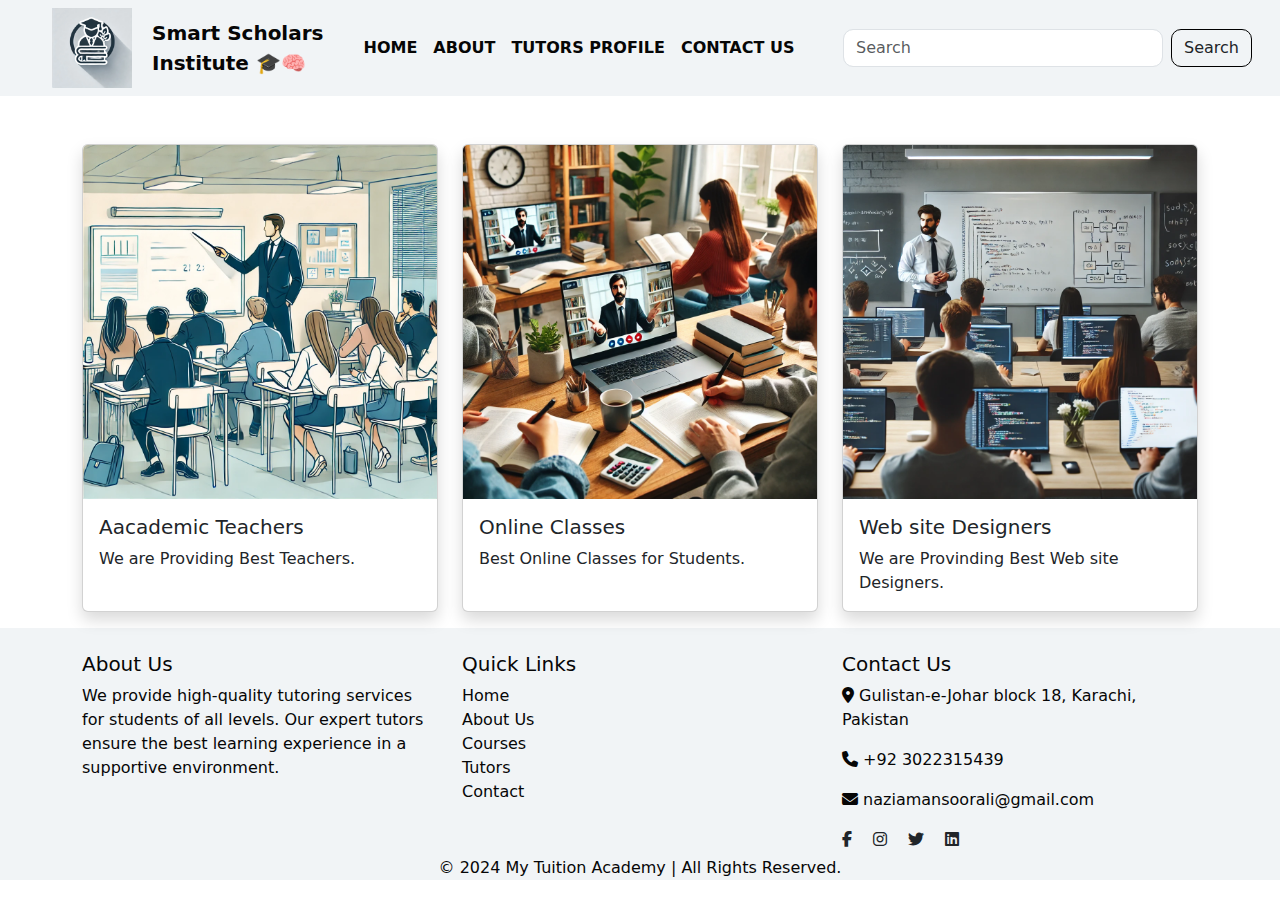
<file: index.html>
<!DOCTYPE html>
<html lang="en">

<head>
    <meta charset="UTF-8">
    <meta name="viewport" content="width=device-width, initial-scale=1.0">
    <title>tuition academy</title>
    <link href="https://cdn.jsdelivr.net/npm/bootstrap@5.0.2/dist/css/bootstrap.min.css" rel="stylesheet"
        integrity="sha384-EVSTQN3/azprG1Anm3QDgpJLIm9Nao0Yz1ztcQTwFspd3yD65VohhpuuCOmLASjC" crossorigin="anonymous">
    <script src="https://cdn.jsdelivr.net/npm/bootstrap@5.0.2/dist/js/bootstrap.bundle.min.js"
        integrity="sha384-MrcW6ZMFYlzcLA8Nl+NtUVF0sA7MsXsP1UyJoMp4YLEuNSfAP+JcXn/tWtIaxVXM"
        crossorigin="anonymous"></script>
    <link rel="stylesheet" href="https://cdnjs.cloudflare.com/ajax/libs/font-awesome/6.4.2/css/all.min.css">
    <link rel="stylesheet" href="style.css">
</head>

<body>
    <nav class="navbar navbar-expand-lg navbar-light" style="background-color: #e7ecf097" color-on-scroll="100"
        color-on-scroll-300="white">
        <div class="container-fluid">
            <img src="assets/navbar ai icon.webp" alt="education icon"
                style="width: 80px; height: 80px; margin-left: 40px;">

            <a class="navbar-brand" href="#" style="margin-left: 20px; color: rgb(6, 6, 6); font-weight: bold;">Smart
                Scholars<br>Institute
                🎓🧠</a>
            <button class="navbar-toggler" type="button" data-bs-toggle="collapse"
                data-bs-target="#navbarSupportedContent" aria-controls="navbarSupportedContent" aria-expanded="false"
                aria-label="Toggle navigation">
                <span class="navbar-toggler-icon"></span>
            </button>
            <div class="collapse navbar-collapse p-3" id="navbarSupportedContent">
                <ul class="navbar-nav me-auto mb-2 mb-lg-0">
                    <li class="nav-item">
                        <a class="nav-link active" aria-current="page" href="#"
                            style="color:rgb(6, 6, 6); text-transform: uppercase; font-weight: bold;">Home</a>
                    </li>
                    <li class="nav-item">
                        <a class="nav-link" href="about.html"
                            style="color:rgb(6, 6, 6); text-transform: uppercase; font-weight: bold;">About</a>
                    </li>
                    <li class="nav-item">
                        <a class="nav-link" href="#"
                            style="color: rgb(6, 6, 6); text-transform: uppercase; font-weight: bold;">Tutors
                            Profile</a>
                    </li>
                    <li class="nav-item">
                        <a class="nav-link" href="#"
                            style="color:rgb(6, 6, 6); text-transform: uppercase; font-weight: bold;">Contact Us</a>
                    </li>
                </ul>
                <form class="d-flex">
                    <input class="form-control me-2" type="search" placeholder="Search" aria-label="Search"
                        style="width: 20em; border-radius: 10px;">
                    <button class="btn btn-outline-white" type="submit"
                        style="border-radius: 10px; border:1px solid black;">Search</button>
                </form>
            </div>
        </div>
    </nav>

    <div class="container mt-5">
        <div class="row row-cols-1 row-cols-md-3 g-4">

            <div class="col transition">
                <div class="card h-100 shadow">
                    <img src="assets/teachers.webp" class="card-img-top" alt="teachers">
                    <div class="card-body">
                        <h5 class="card-title">Aacademic Teachers</h5>
                        <p class="card-text">We are Providing Best Teachers.</p>
                    </div>
                </div>
            </div>


            <div class="col transition">
                <div class="card h-100 shadow">
                    <img src="assets/online class.webp" class="card-img-top" alt="online class">
                    <div class="card-body">
                        <h5 class="card-title">Online Classes</h5>
                        <p class="card-text">Best Online Classes for Students.</p>
                    </div>
                </div>
            </div>


            <div class="col transition">
                <div class="card h-100 shadow">
                    <img src="assets/webdevelopment.webp" class="card-img-top" alt="web development">
                    <div class="card-body">
                        <h5 class="card-title">Web site Designers</h5>
                        <p class="card-text">We are Provinding Best Web site Designers.</p>
                    </div>
                </div>
            </div>
        </div>
    </div>

    <footer class="footer text-white pt-4 mt-3" style="background-color: #e7ecf097">
        <div class="container">
            <div class="row">

                <div class="col-md-4" style="color:rgb(6, 6, 6)">
                    <h5>About Us</h5>
                    <p>We provide high-quality tutoring services for students of all levels. Our expert tutors ensure
                        the best learning experience in a supportive environment.</p>
                </div>


                <div class="col-md-4" style="color:rgb(6, 6, 6)">
                    <h5>Quick Links</h5>
                    <ul class="list-unstyled" >
                        <li><a href="#" class="text-decoration-none" style="color:rgb(6, 6, 6)" >Home</a></li>

                        <li><a href="#" class="text-decoration-none" style="color:rgb(6, 6, 6)">About Us</a></li>

                        <li><a href="#" class="text-decoration-none" style="color:rgb(6, 6, 6)">Courses</a></li>

                        <li><a href=" #" class="text-decoration-none" style="color:rgb(6, 6, 6)">Tutors</a></li>

                        <li><a href="#" class="text-decoration-none" style="color:rgb(6, 6, 6)">Contact</a></li>
                    </ul>
                </div>


                <div class="col-md-4" style="color:rgb(6, 6, 6)">
                    <h5>Contact Us</h5>
                    <p><i class="fa fa-map-marker-alt" style="color:rgb(6, 6, 6)"></i> Gulistan-e-Johar block 18, Karachi, Pakistan</p>
                    <p><i class="fa fa-phone" style="color:rgb(6, 6, 6)"></i> +92 3022315439</p>
                    <p><i class="fa fa-envelope" style="color:rgb(6, 6, 6)"></i> naziamansoorali@gmail.com</p>


                    <div class="social-media">
                        <a href="https://web.facebook.com/profile.php?id=100005069317970" class="text-dark me-3 "><i class="fa-brands fa-facebook-f"></i></a>
                        <a href="https://www.instagram.com/naziadanish7/" class="text-dark me-3"><i class="fa-brands fa-instagram"></i></a>
                        <a href="#" class="text-dark me-3"><i class="fa-brands fa-twitter"></i></a>
                        <a href="https://www.linkedin.com/in/nazia-mansoor-ali-09828925a/?trk=opento_sprofile_topcard" class="text-dark"><i class="fa-brands fa-linkedin"></i></a>
                    </div>
                </div>
            </div>


            <div class="text-center mt-1 mb-2" style="color:rgb(6, 6, 6)">
                <p class="mb-0">© 2024 My Tuition Academy | All Rights Reserved.</p>
            </div>
        </div>
    </footer>


    <link rel="stylesheet" href="https://cdnjs.cloudflare.com/ajax/libs/font-awesome/6.4.2/css/all.min.css">
    <link href="https://cdn.jsdelivr.net/npm/bootstrap@5.3.0/dist/css/bootstrap.min.css" rel="stylesheet">


    <!-- Bootstrap JS (optional for interactive components) -->
    <script src="https://cdn.jsdelivr.net/npm/bootstrap@5.3.0/dist/js/bootstrap.bundle.min.js"></script>

</body>

</html>
</file>
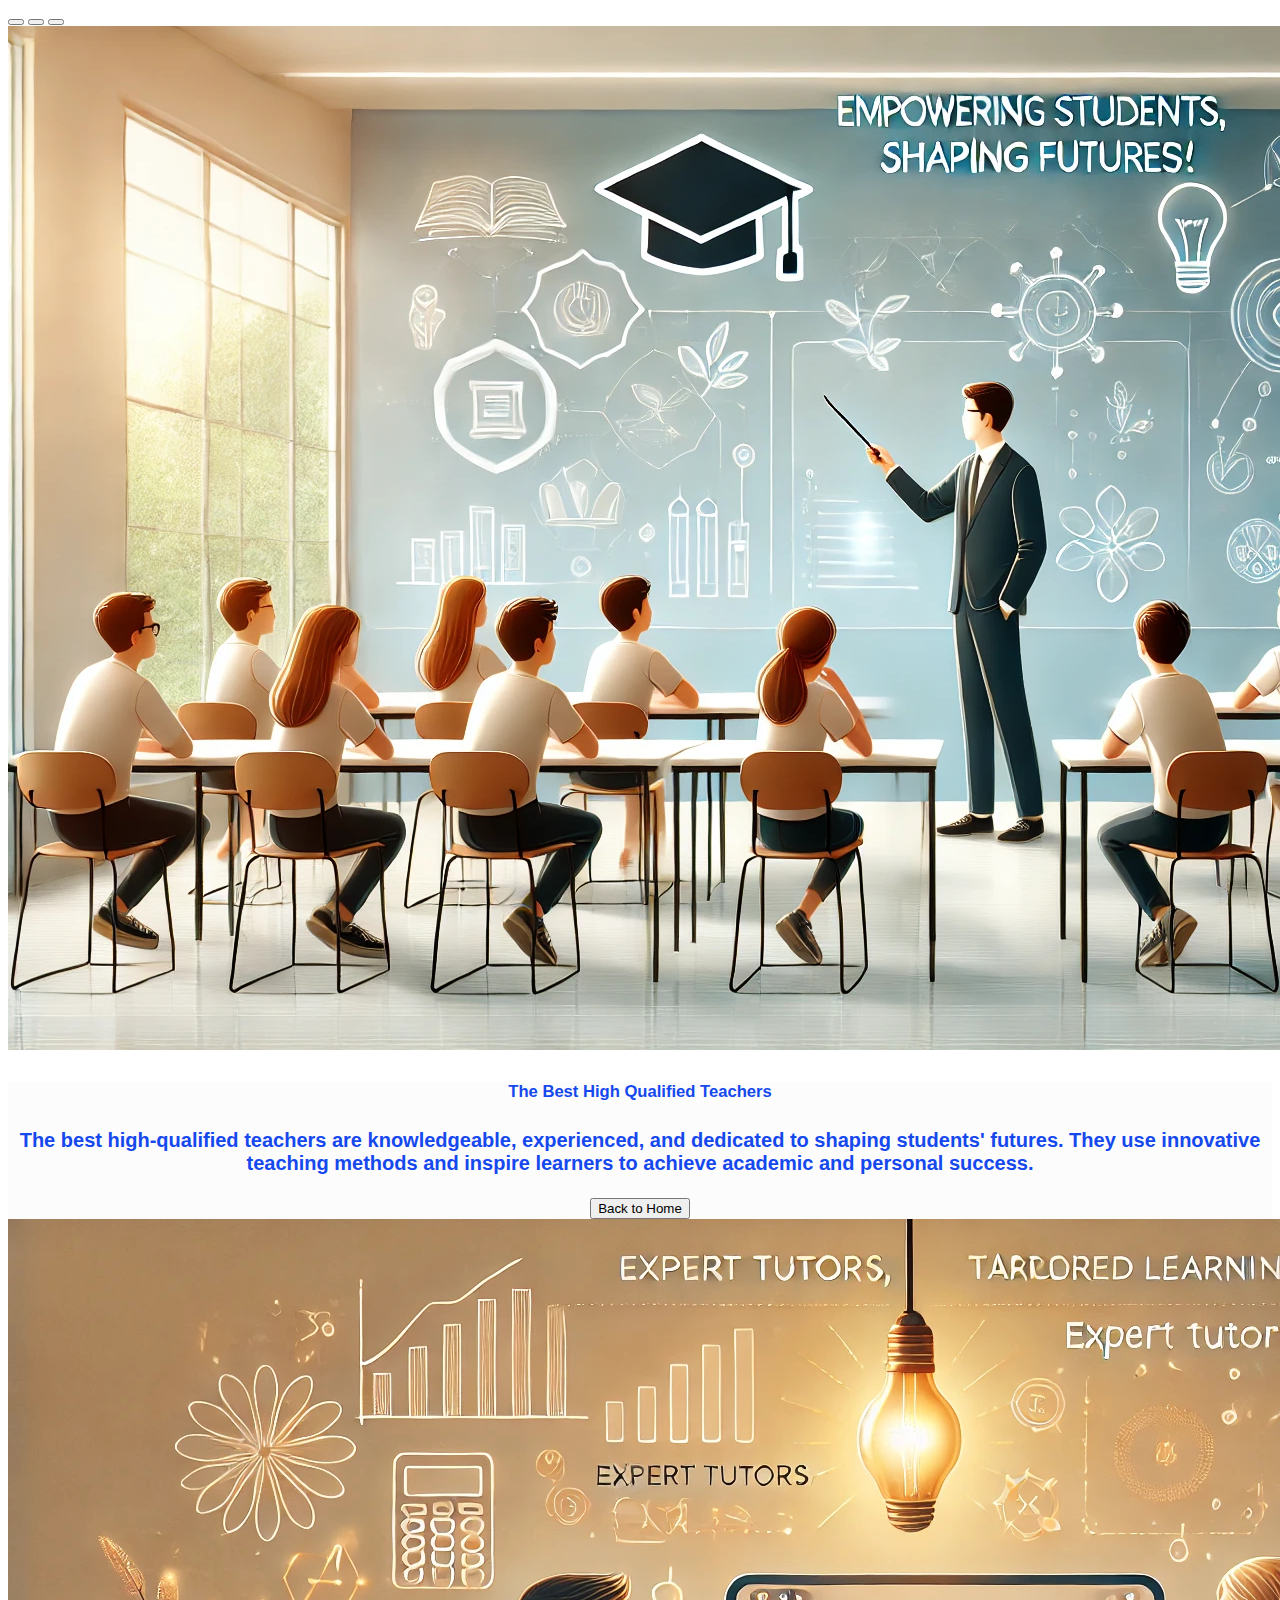
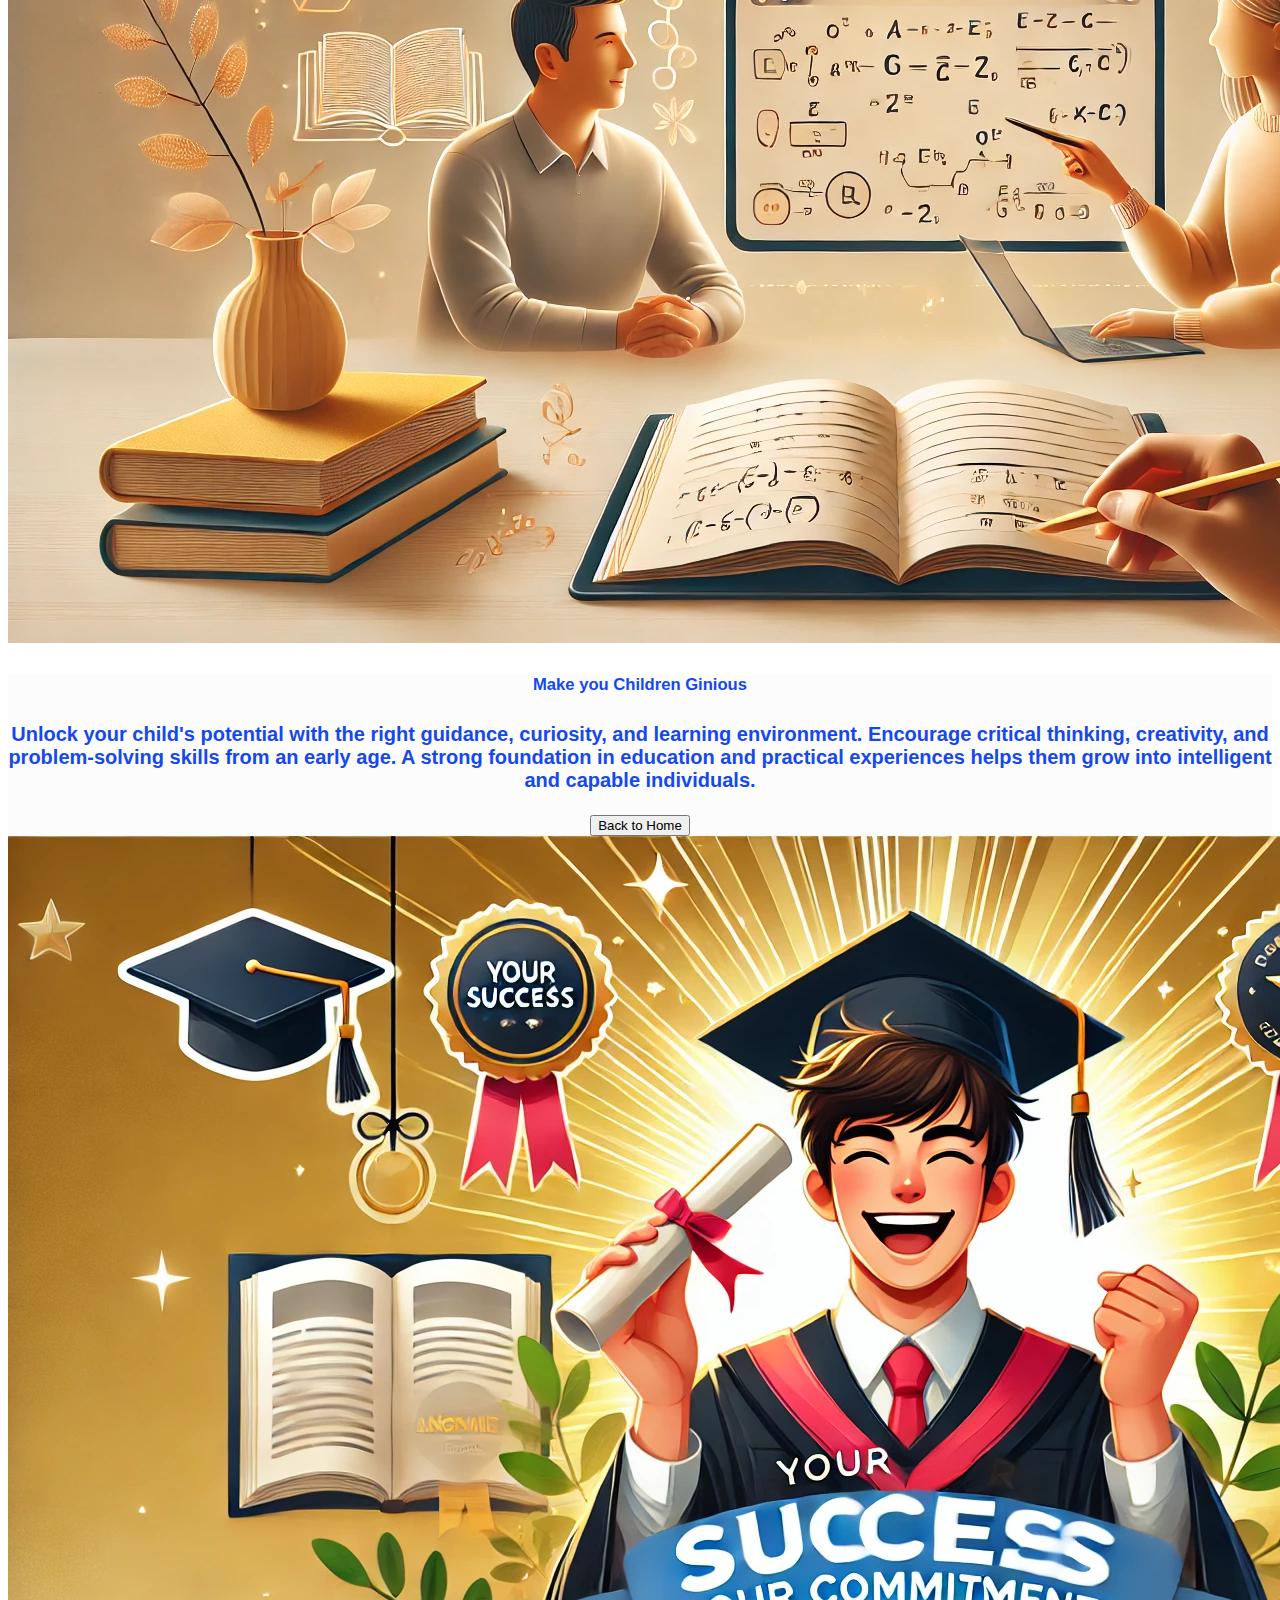
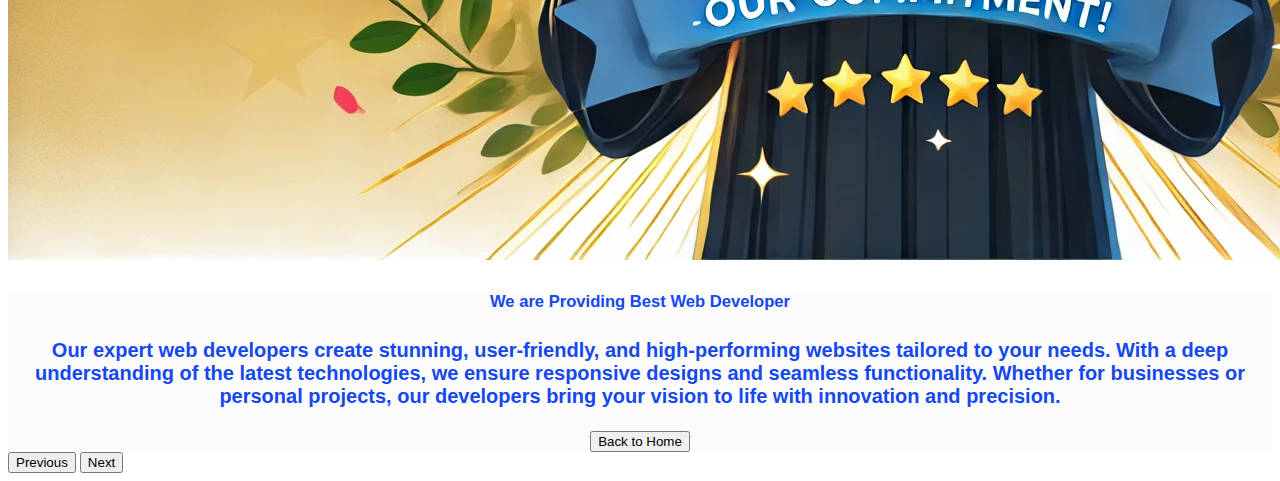
<file: about.html>
<!DOCTYPE html>
<html lang="en">

<head>
    <meta charset="UTF-8">
    <meta name="viewport" content="width=device-width, initial-scale=1.0">
    <title>About Us</title>
    <link href="https://cdn.jsdelivr.net/npm/bootstrap@5.0.2/dist/css/bootstrap.min.css" rel="stylesheet"
        integrity="sha384-EVSTQN3/azprG1Anm3QDgpJLIm9Nao0Yz1ztcQTwFspd3yD65VohhpuuCOmLASjC" crossorigin="anonymous">
    <script src="https://cdn.jsdelivr.net/npm/bootstrap@5.0.2/dist/js/bootstrap.bundle.min.js"
        integrity="sha384-MrcW6ZMFYlzcLA8Nl+NtUVF0sA7MsXsP1UyJoMp4YLEuNSfAP+JcXn/tWtIaxVXM"
        crossorigin="anonymous"></script>
    <link rel="stylesheet" href="https://cdnjs.cloudflare.com/ajax/libs/font-awesome/6.4.2/css/all.min.css">
    <link rel="stylesheet" href="style.css">
</head>

</head>

<body>
    <div id="carouselExampleCaptions" class="carousel slide" data-bs-ride="carousel">
        <div class="carousel-indicators">
            <button type="button" data-bs-target="#carouselExampleCaptions" data-bs-slide-to="0" class="active"
                aria-current="true" aria-label="Slide 1"></button>
            <button type="button" data-bs-target="#carouselExampleCaptions" data-bs-slide-to="1"
                aria-label="Slide 2"></button>
            <button type="button" data-bs-target="#carouselExampleCaptions" data-bs-slide-to="2"
                aria-label="Slide 3"></button>
        </div>
        <div class="carousel-inner">
            <div class="carousel-item active">
                <img src="assets/about us1.webp" class="d-block w-100" alt="about us 1">
                <div class="carousel-caption d-none d-md-block" style="color: rgb(21, 72, 237); font-size: 20px; font-family: Arial; font-weight: bold; text-align: center; background-color: #f7f7f756;">
                    <h5><b>The Best High Qualified Teachers</b></h5>
                    <p>The best high-qualified teachers are knowledgeable, experienced, and dedicated to shaping
                        students' futures. They use innovative teaching methods and inspire learners to achieve academic
                        and personal success.</p>
                        <a href="index.html">
                        <button type="button" class="btn btn-primary">Back to Home</button>
                        </a>
                </div>
            </div>
            <div class="carousel-item">
                <img src="assets/about us2.webp" class="d-block w-100" alt="about us 2">
                <div class="carousel-caption d-none d-md-block" style="color: rgb(21, 72, 237); font-size: 20px; font-family: Arial; font-weight: bold; text-align: center; background-color: #f7f7f756;">
                    <h5><b>Make you Children Ginious</b></h5>
                    <p>Unlock your child's potential with the right guidance, curiosity, and learning environment.
                        Encourage critical thinking, creativity, and problem-solving skills from an early age. A strong
                        foundation in education and practical experiences helps them grow into intelligent and capable
                        individuals.</p>
                        <a href="index.html">
                            <button type="button" class="btn btn-primary">Back to Home</button>
                            </a>
                </div>
            </div>
            <div class="carousel-item">
                <img src="assets/about us3.webp" class="d-block w-100" alt="about us 3">
                <div class="carousel-caption d-none d-md-block" style="color: rgb(21, 72, 237); font-size: 20px; font-family: Arial; font-weight: bold; text-align: center; background-color: #f7f7f756;">
                    <h5><b>We are Providing Best Web Developer</b></h5>
                    <p>Our expert web developers create stunning, user-friendly, and high-performing websites tailored
                        to your needs. With a deep understanding of the latest technologies, we ensure responsive
                        designs and seamless functionality. Whether for businesses or personal projects, our developers
                        bring your vision to life with innovation and precision.
                    </p>
                    <a href="index.html">
                        <button type="button" class="btn btn-primary">Back to Home</button>
                        </a>
                </div>
            </div>
        </div>
        <button class="carousel-control-prev" type="button" data-bs-target="#carouselExampleCaptions"
            data-bs-slide="prev">
            <span class="carousel-control-prev-icon" aria-hidden="true"></span>
            <span class="visually-hidden">Previous</span>
        </button>
        <button class="carousel-control-next" type="button" data-bs-target="#carouselExampleCaptions"
            data-bs-slide="next">
            <span class="carousel-control-next-icon" aria-hidden="true"></span>
            <span class="visually-hidden">Next</span>
        </button>
    </div>

</body>

</html>
</file>
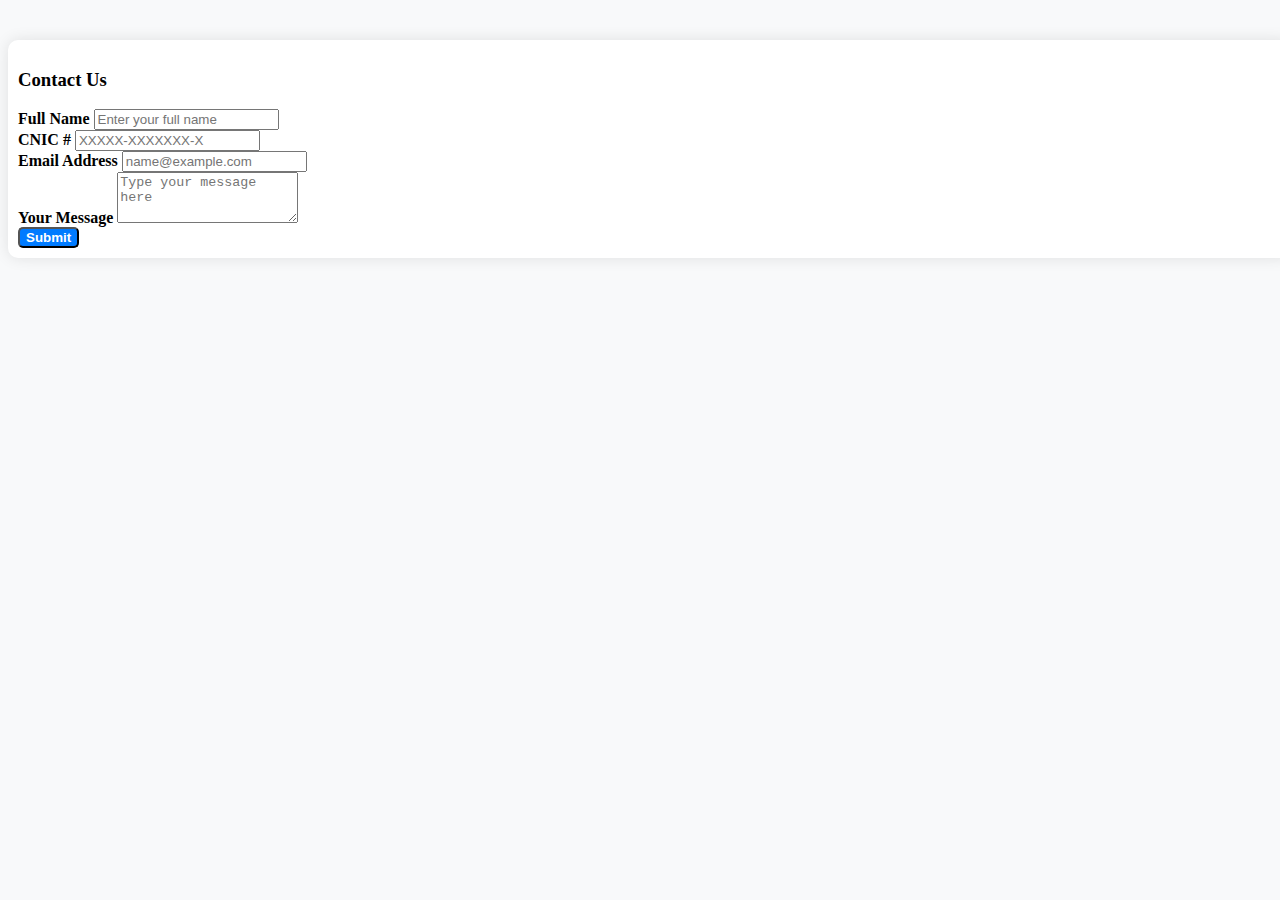
<file: contact.html>
<!DOCTYPE html>
<html lang="en">

<head>
    <meta charset="UTF-8">
    <meta name="viewport" content="width=device-width, initial-scale=1.0">
    <title>Contact Us</title>
    <link href="https://cdn.jsdelivr.net/npm/bootstrap@5.0.2/dist/css/bootstrap.min.css" rel="stylesheet"
        integrity="sha384-EVSTQN3/azprG1Anm3QDgpJLIm9Nao0Yz1ztcQTwFspd3yD65VohhpuuCOmLASjC" crossorigin="anonymous">
    <script src="https://cdn.jsdelivr.net/npm/bootstrap@5.0.2/dist/js/bootstrap.bundle.min.js"
        integrity="sha384-MrcW6ZMFYlzcLA8Nl+NtUVF0sA7MsXsP1UyJoMp4YLEuNSfAP+JcXn/tWtIaxVXM"
        crossorigin="anonymous"></script>
    <link rel="stylesheet" href="https://cdnjs.cloudflare.com/ajax/libs/font-awesome/6.4.2/css/all.min.css">
    <link rel="stylesheet" href="style.css">

    <style>
        body {
            background-color: #f8f9fa;
        }

        .contact-form {
            background: white;
            padding: 10px;
            border-radius: 10px;
            box-shadow: 0px 0px 15px rgba(0, 0, 0, 0.1);
            width: 50%;
            margin-top: 40px;
        }

        .form-label {
            font-weight: 600;
        }

        .btn-custom {
            background-color: #007bff;
            color: white;
            font-weight: bold;
            border-radius: 5px;
        }

        .btn-custom:hover {
            background-color: #0056b3;
        }
        @media screen and (min-width: 360px) {
            .contact-form {
                width: 100%;
            }
            
        }
    </style>
</head>

<body>
    <div class="container d-flex justify-content-center align-items-center vh-100">
        <div class="contact-form">
            <h3 class="text-center mb-4">Contact Us</h3>
            <form>
                <div class="mb-3">
                    <label for="name" class="form-label">Full Name</label>
                    <input type="text" class="form-control" id="name" placeholder="Enter your full name" required>
                </div>

                <div class="mb-3">
                    <label for="cnic" class="form-label">CNIC #</label>
                    <input type="text" class="form-control" id="cnic" placeholder="XXXXX-XXXXXXX-X" required>
                </div>

                <div class="mb-3">
                    <label for="email" class="form-label">Email Address</label>
                    <input type="email" class="form-control" id="email" placeholder="name@example.com" required>
                </div>

                <div class="mb-3">
                    <label for="message" class="form-label">Your Message</label>
                    <textarea class="form-control" id="message" rows="3" placeholder="Type your message here"
                        required></textarea>
                </div>

                <div class="d-grid">
                    <button type="submit" class="btn btn-custom">Submit</button>
                </div>
            </div>
        </div>
    </div>


<a href="index.html"></a>
    <script src="https://cdn.jsdelivr.net/npm/bootstrap@5.3.0/dist/js/bootstrap.bundle.min.js"></script>
  <script>
  document.querySelector("form").addEventListener("submit", function (e) {
    e.preventDefault(); // Page reload na ho

    // Form values
    const name = document.getElementById("name").value;
    const cnic = document.getElementById("cnic").value;
    const email = document.getElementById("email").value;
    const message = document.getElementById("message").value;

    // Create object
    const formData = {
      name: name,
      cnic: cnic,
      email: email,
      message: message
    };

    // Save to localStorage
    let submissions = JSON.parse(localStorage.getItem("contactSubmissions")) || [];
    submissions.push(formData);
    localStorage.setItem("contactSubmissions", JSON.stringify(submissions));

    // Show alert
    alert("Form submitted successfully! Your data has been saved.");

    // Optionally reset form
    this.reset();
  });
</script>

</body>

</html>
</file>
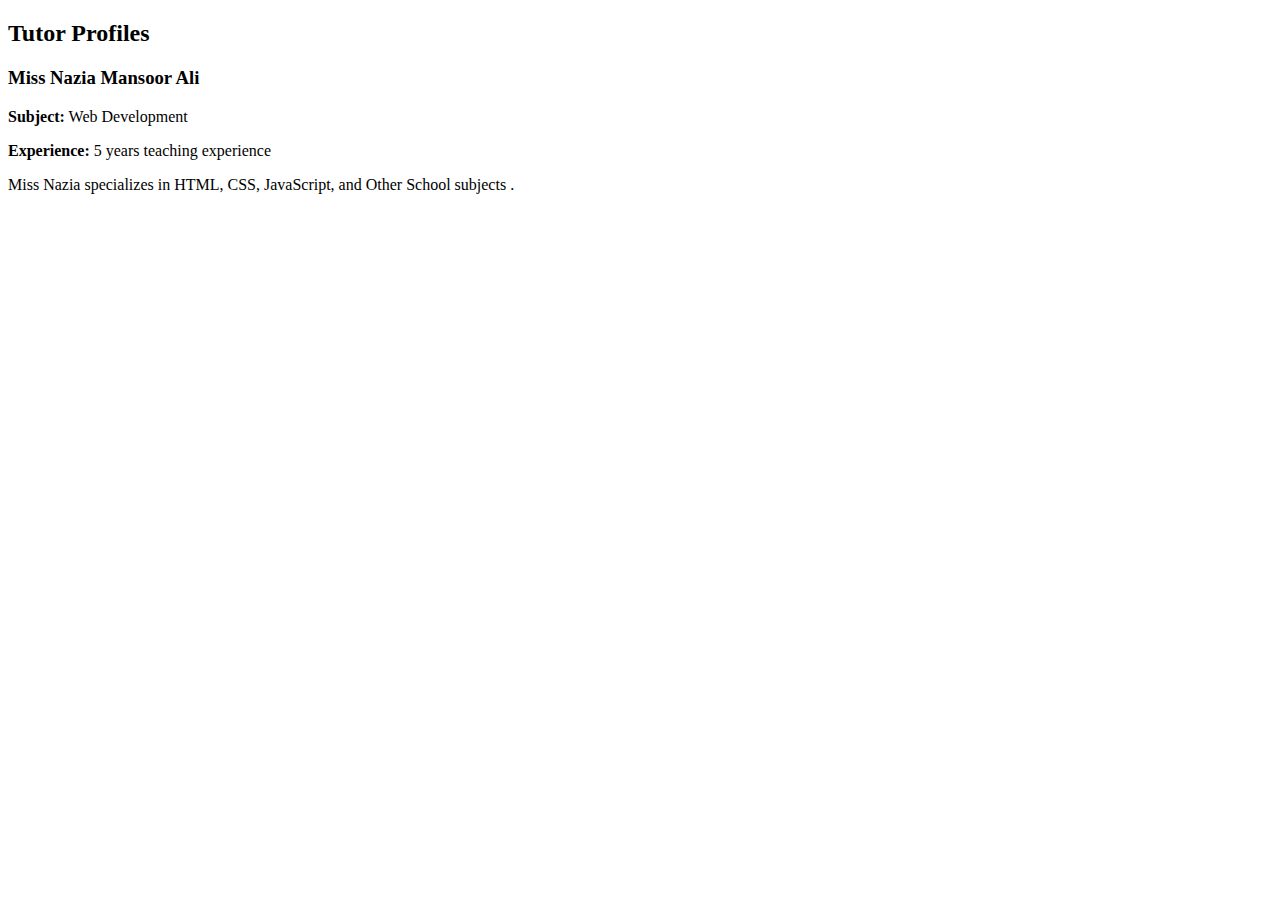
<file: profile.html>
<!DOCTYPE html>
<html lang="en">
<head>
    <meta charset="UTF-8">
    <meta name="viewport" content="width=device-width, initial-scale=1.0">
    <title>Tutors-profile</title>
    <link rel="stylesheet" href="style.css">

</head>
<body>
    <main>
  <section class="tutors-section">
    <h2>Tutor Profiles</h2>

    <div class="tutors-container">
      <div class="tutor-profile">
        <h3>Miss Nazia Mansoor Ali</h3>
        <p><strong>Subject:</strong> Web Development</p>
        <p><strong>Experience:</strong> 5 years teaching experience</p>
        <p>Miss Nazia specializes in HTML, CSS, JavaScript, and Other School subjects .</p>
      </div>
    </div>
  </section>
</main>

<a href="index.html"></a>


    <script src="https://cdn.jsdelivr.net/npm/bootstrap@5.3.0/dist/js/bootstrap.bundle.min.js"></script>
</body>
</html>
</file>
<file: style.css>
.list-unstyled {
    color:rgb(6, 6, 6)
}
.transition{
        transition: transform 0.3s ease-in-out;
    }
    
    .transition:hover {
        transform: scale(1.1);
    }
h5 p{
    color: #000000;
}
</file>
